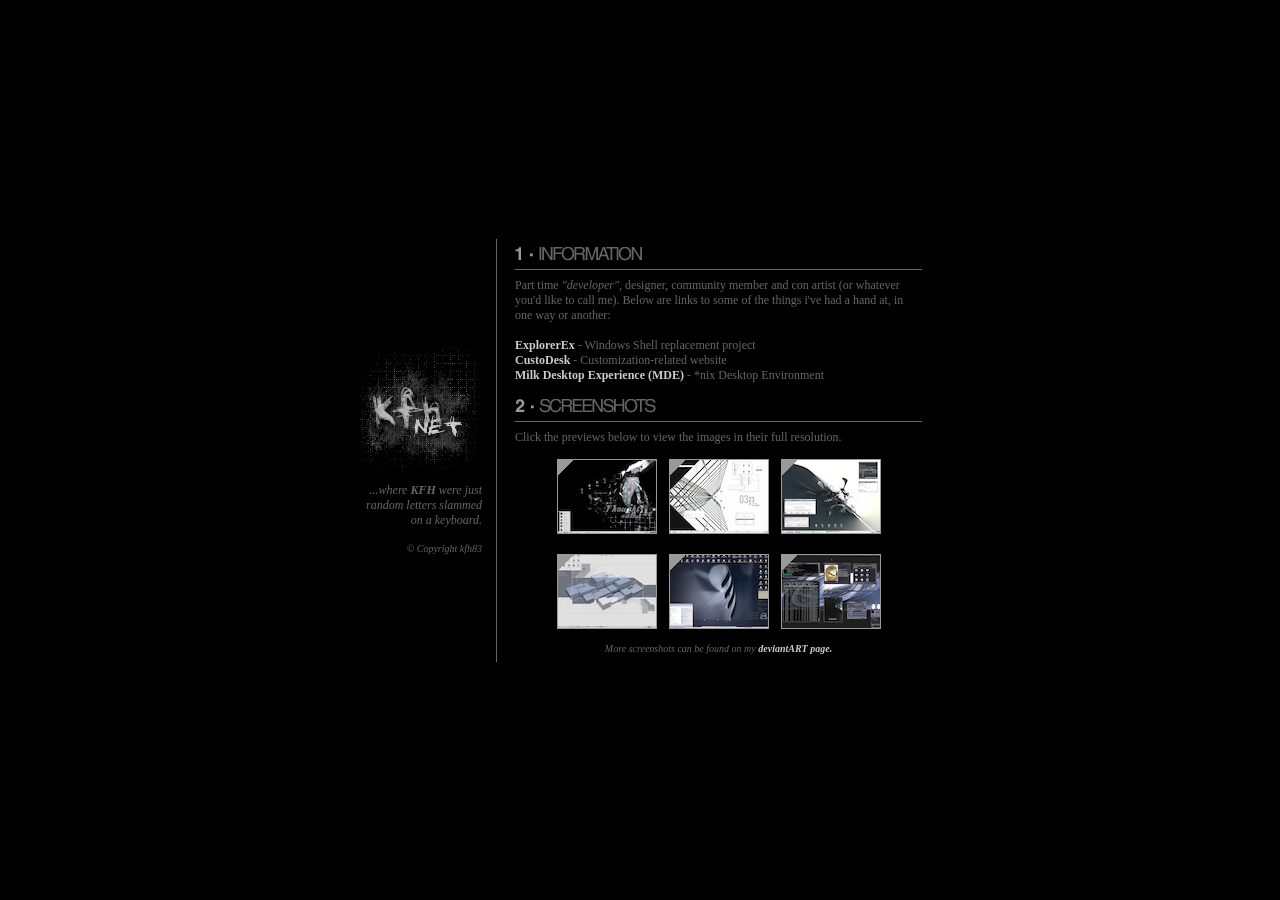
<file: index.htm>
<html style="height: 100%">
<head>
	<meta http-equiv="Content-Type" content="text/html; charset=utf-8">
		<title>kfhNET</title>
		<link rel="stylesheet" type="text/css" href="styles.css">
	</head>
	<body marginwidth="0" marginheight="0" bgcolor="black" style="height: 100%">
	
		<table width="100%" height="100%" border="0" cellspacing="0" cellpadding="0">
		    <tr>
		        <td valign="middle" align="center">

		            <table width="600" border="0" cellspacing="10" cellpadding="0">
						<center>
							<table width="600" height="400" border="0" cellspacing="10" cellpadding="0">
								<tr>
								  <td>
								    <table width="1" border="0" cellspacing="0" cellpadding="4">
								      <tr>
								        <td align="center" valign="middle"><img src="assets/logo.gif"></td>
								      </tr>
								      <tr>
								        <td class="regulartext" align="right"><i>...where <b>KFH</b> were just random letters slammed on a keyboard.</i><br><br><div class="smalltext"><i>&copy; Copyright kfh83</i></div></td>
								      </tr>
								    </table>
								  </td>
								  
								  <td width="1" bgcolor="#666666">
									  <img src="assets/blank.gif">
								  </td>
								  
								  <td width="450" valign="top">
									  <table width="100%" border="0" cellspacing="0" cellpadding="0">
									    <tr>
									      <td class="regulartext">
									        <table width="100%" border="0" cellspacing="8" cellpadding="0">
									        	<tr>
									        		<td><img src="assets/header1.gif"></td>
									        	</tr>
									        	
									        	<tr height="1" bgcolor="#666666">
									        		<td width="100%" bgcolor="#666666"><img src="assets/blank.gif"></td>
									        	</tr>
									        	
									        	<tr>
									        		<td class="regulartext">Part time <i>"developer"</i>, designer, community member and con artist (or whatever you'd like to call me). Below are links to some of the things i've had a hand at, in one way or another:
									        		<br>
									        		<br>
									        		<a href="https://github.com/kfh83/ExplorerEx">ExplorerEx</a> - Windows Shell replacement project
									        		<br>
									        		<a href="https://github.com/kfh83/CustoDesk">CustoDesk</a> - Customization-related website
									        		<br>
									        		<a href="https://github.com/pyrite-dev/mde">Milk Desktop Experience (MDE)</a> - *nix Desktop Environment</td> 
									        	</tr>	
									        			        	
									        </table>
									        
									        <table width="100%" border="0" cellspacing="8" cellpadding="0">
									        	
									        	<tr>
									        		<td><img src="assets/header2.gif"></td>
									        	</tr>
									        	
									    		<tr height="1" bgcolor="#666666">
									        		<td width="100%" bgcolor="#666666"><img src="assets/blank.gif"></td>
									        	</tr>
									        	
									        	<tr>
									        		<td class="regulartext">Click the previews below to view the images in their full resolution.</td> 
									        	</tr>
									        	
									        	<!-- thumbs-->
												<tr>
												  <td align="center">
												    <table cellpadding="6" cellspacing="0" border="0">
												      <tr>
												        <td>
												          <table width="100" cellpadding="0" cellspacing="0" border="0">
												            <tr>
												              <td background="screenshots/wordsspared-thumb.gif"><a href="screenshots\wordsspared.htm"><img src="assets/shotframe.gif" height="75" width="100" border="0"></a></td>
												            </tr>
												          </table>
												        </td>
												        <td>
												          <table width="100" cellpadding="0" cellspacing="0" border="0">
												            <tr>
												              <td background="screenshots/deskshot-thumb.gif"><a href="screenshots\deskshot.htm"><img src="assets/shotframe.gif" height="75" width="100" border="0"></a></td>
												            </tr>
												          </table>
												        </td>
												        <td>
												          <table width="100" cellpadding="0" cellspacing="0" border="0">
												            <tr>
												              <td background="screenshots/03style-thumb.gif"><a href="screenshots\03style.htm"><img src="assets/shotframe.gif" height="75" width="100" border="0"></a></td>
												            </tr>
												          </table>
												        </td>
												      </tr>
												    </table>
												  </td>
												</tr>
												
												<tr>
												  <td align="center">
												    <table cellpadding="6" cellspacing="0" border="0">
												      <tr>
												        <td>
												          <table width="100" cellpadding="0" cellspacing="0" border="0">
												            <tr>
												              <td background="screenshots/abstract-thumb.gif"><a href="screenshots\abstract.htm"><img src="assets/shotframe.gif" height="75" width="100" border="0"></a></td>
												            </tr>
												          </table>
												        </td>
												        <td>
												          <table width="100" cellpadding="0" cellspacing="0" border="0">
												            <tr>
												              <td background="screenshots/fourchette-thumb.gif"><a href="screenshots\fourchette.htm"><img src="assets/shotframe.gif" height="75" width="100" border="0"></a></td>
												            </tr>
												          </table>
												        </td>
												        <td>
												          <table width="100" cellpadding="0" cellspacing="0" border="0">
												            <tr>
												              <td background="screenshots/artix-thumb.gif"><a href="screenshots\artix.htm"><img src="assets/shotframe.gif" height="75" width="100" border="0"></a></td>
												            </tr>
												          </table>
												        </td>
												      </tr>
												    </table>
												  </td>
												</tr>
												
									        	<tr>
									        		<td class="smalltext"><center><i>More screenshots can be found on my <a href="http://kfh83.deviantart.com/gallery">deviantART page.</a><center></td> 
									        	</tr>
									        </table>
									      </td>
									    </tr>
									  </table>
								  </td>
								</tr>
							</table>
						</center>
		            </table>
		        </td>
		    </tr>
		</table>	
	</body>
</html>
</file>
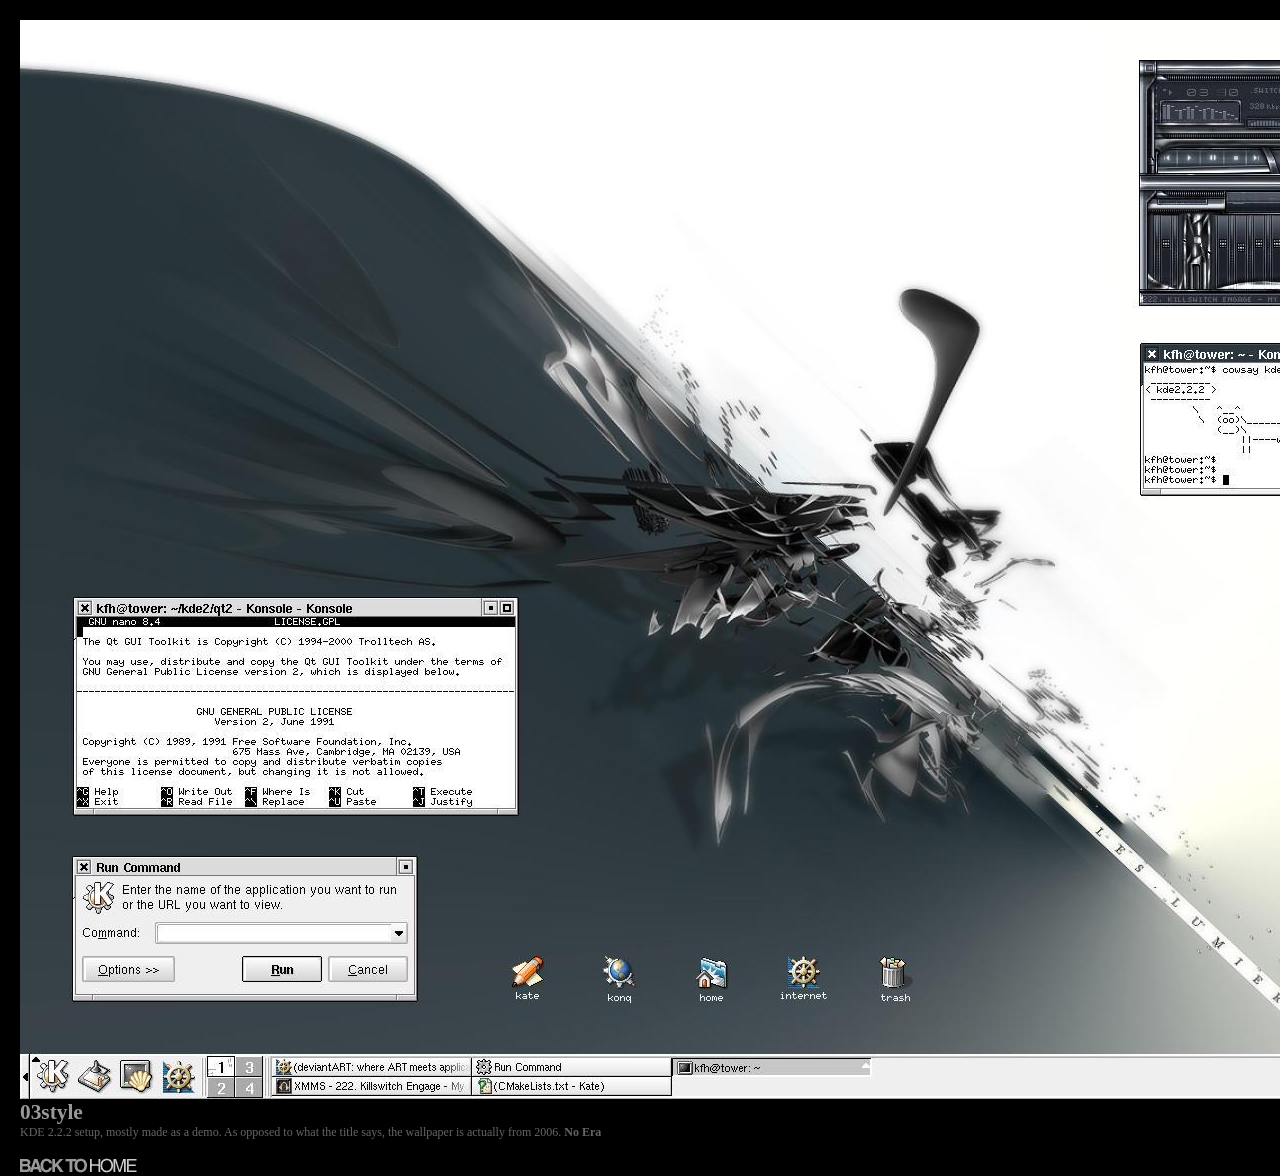
<file: screenshots/03style.htm>
<html style="height: 100%">
<head>
	<meta http-equiv="Content-Type" content="text/html; charset=iso-8859-1">
		<title>kfhNET : 03style</title>
		<link rel="stylesheet" type="text/css" href="../styles.css">
	</head>
	<body marginwidth="20" marginheight="20" bgcolor="black" style="height: 100%">
		<center>
			<table width="1" border="0" cellpadding="0" cellspacing="0">
				<tr>
					<td align="center">
						<img src="03style.jpg">
					</td>
				</tr>
				<tr>
					<td align="left">
						<span class="headertext">03style</span>
						<br>
						<span class="regulartext">KDE 2.2.2 setup, mostly made as a demo. As opposed to what the title says, the wallpaper is actually from 2006. <b>No Era</b></span>
						<br><br>
						<a href="../index.htm"><img src="../assets/back.gif" border="0"></a>
					</td>
				</tr>
			</table>
		</center>
	</body>
</html>
</file>
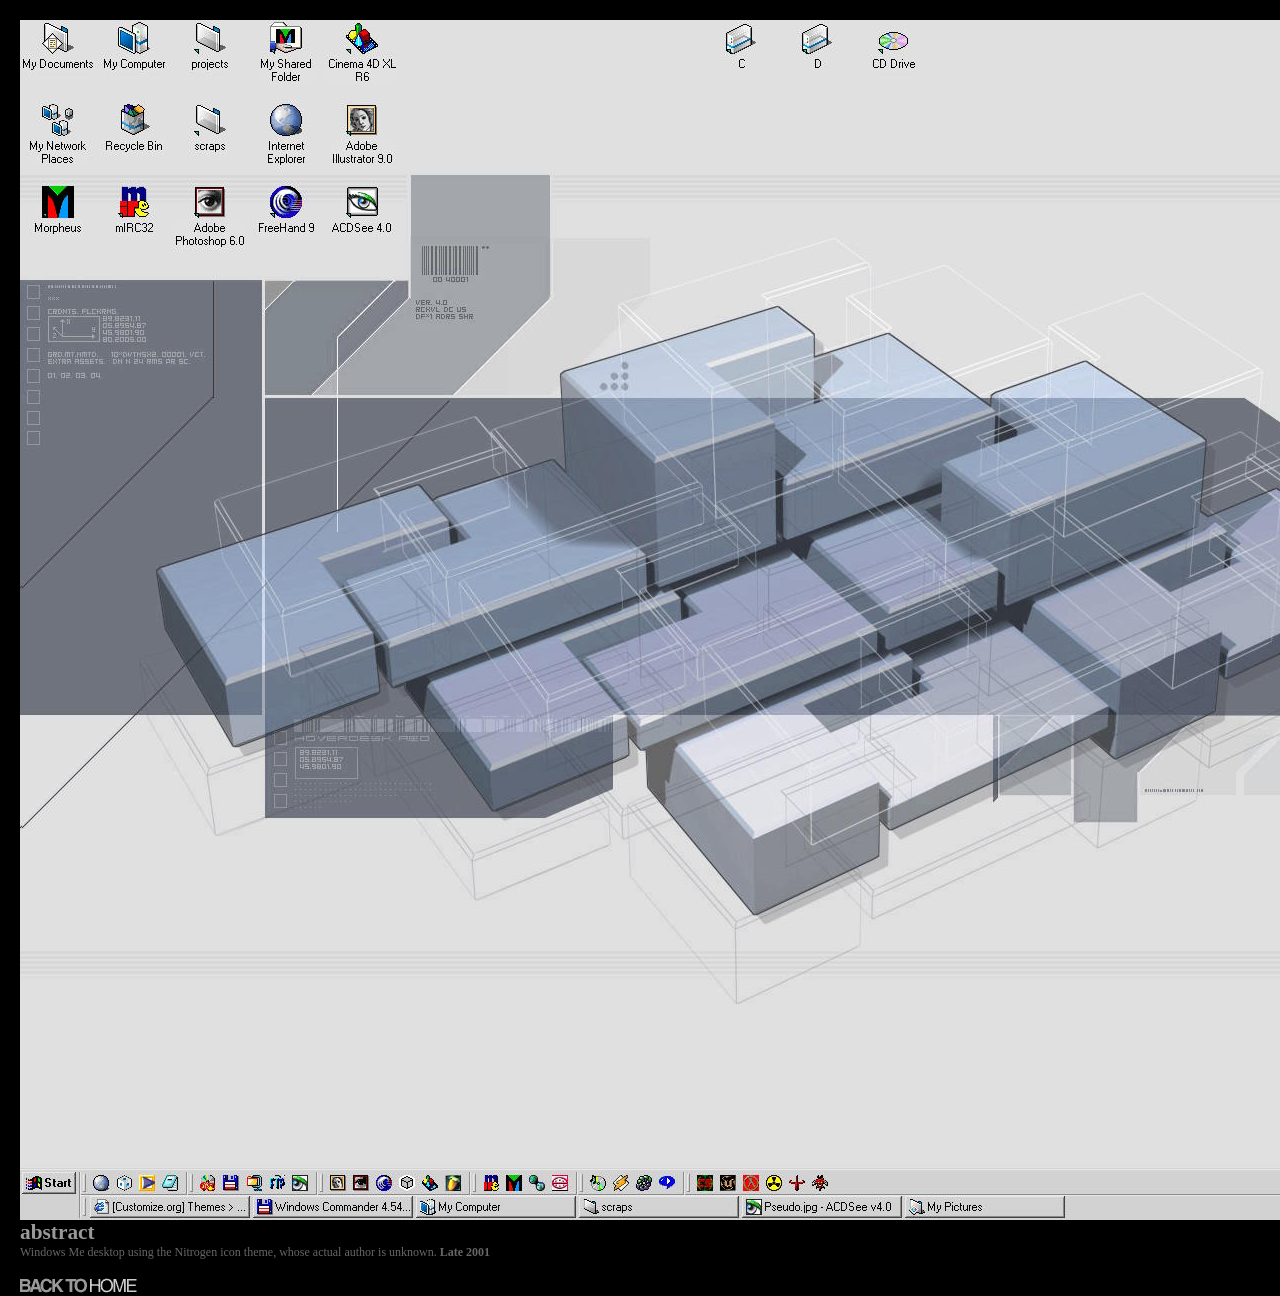
<file: screenshots/abstract.htm>
<html style="height: 100%">
<head>
	<meta http-equiv="Content-Type" content="text/html; charset=iso-8859-1">
		<title>kfhNET : abstract</title>
		<link rel="stylesheet" type="text/css" href="../styles.css">
	</head>
	<body marginwidth="20" marginheight="20" bgcolor="black" style="height: 100%">
		<center>
			<table width="1" border="0" cellpadding="0" cellspacing="0">
				<tr>
					<td align="center">
						<img src="abstract.jpg">
					</td>
				</tr>
				<tr>
					<td align="left">
						<span class="headertext">abstract</span>
						<br>
						<span class="regulartext">Windows Me desktop using the Nitrogen icon theme, whose actual author is unknown. <b>Late 2001</b></span>
						<br><br>
						<a href="../index.htm"><img src="../assets/back.gif" border="0"></a>
					</td>
				</tr>
			</table>
		</center>
	</body>
</html>
</file>
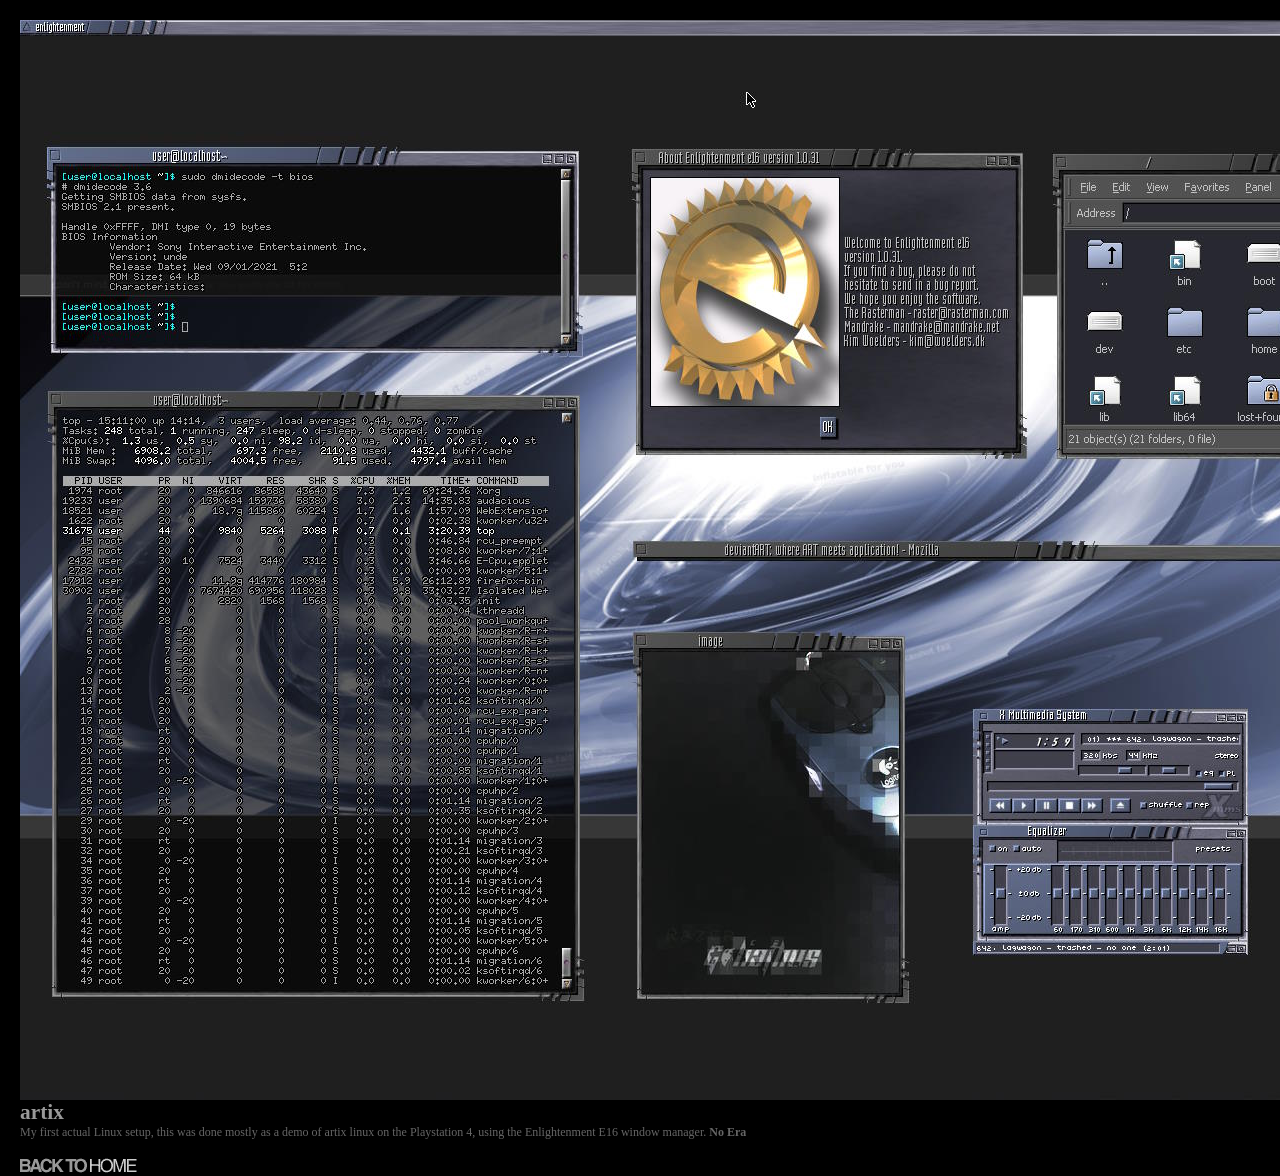
<file: screenshots/artix.htm>
<html style="height: 100%">
<head>
	<meta http-equiv="Content-Type" content="text/html; charset=iso-8859-1">
		<title>kfhNET : artix</title>
		<link rel="stylesheet" type="text/css" href="../styles.css">
	</head>
	<body marginwidth="20" marginheight="20" bgcolor="black" style="height: 100%">
		<center>
			<table width="1" border="0" cellpadding="0" cellspacing="0">
				<tr>
					<td align="center">
						<img src="artix.jpg">
					</td>
				</tr>
				<tr>
					<td align="left">
						<span class="headertext">artix</span>
						<br>
						<span class="regulartext">My first actual Linux setup, this was done mostly as a demo of artix linux on the Playstation 4, using the Enlightenment E16 window manager. <b>No Era</b></span>
						<br><br>
						<a href="../index.htm"><img src="../assets/back.gif" border="0"></a>
					</td>
				</tr>
			</table>
		</center>
	</body>
</html>
</file>
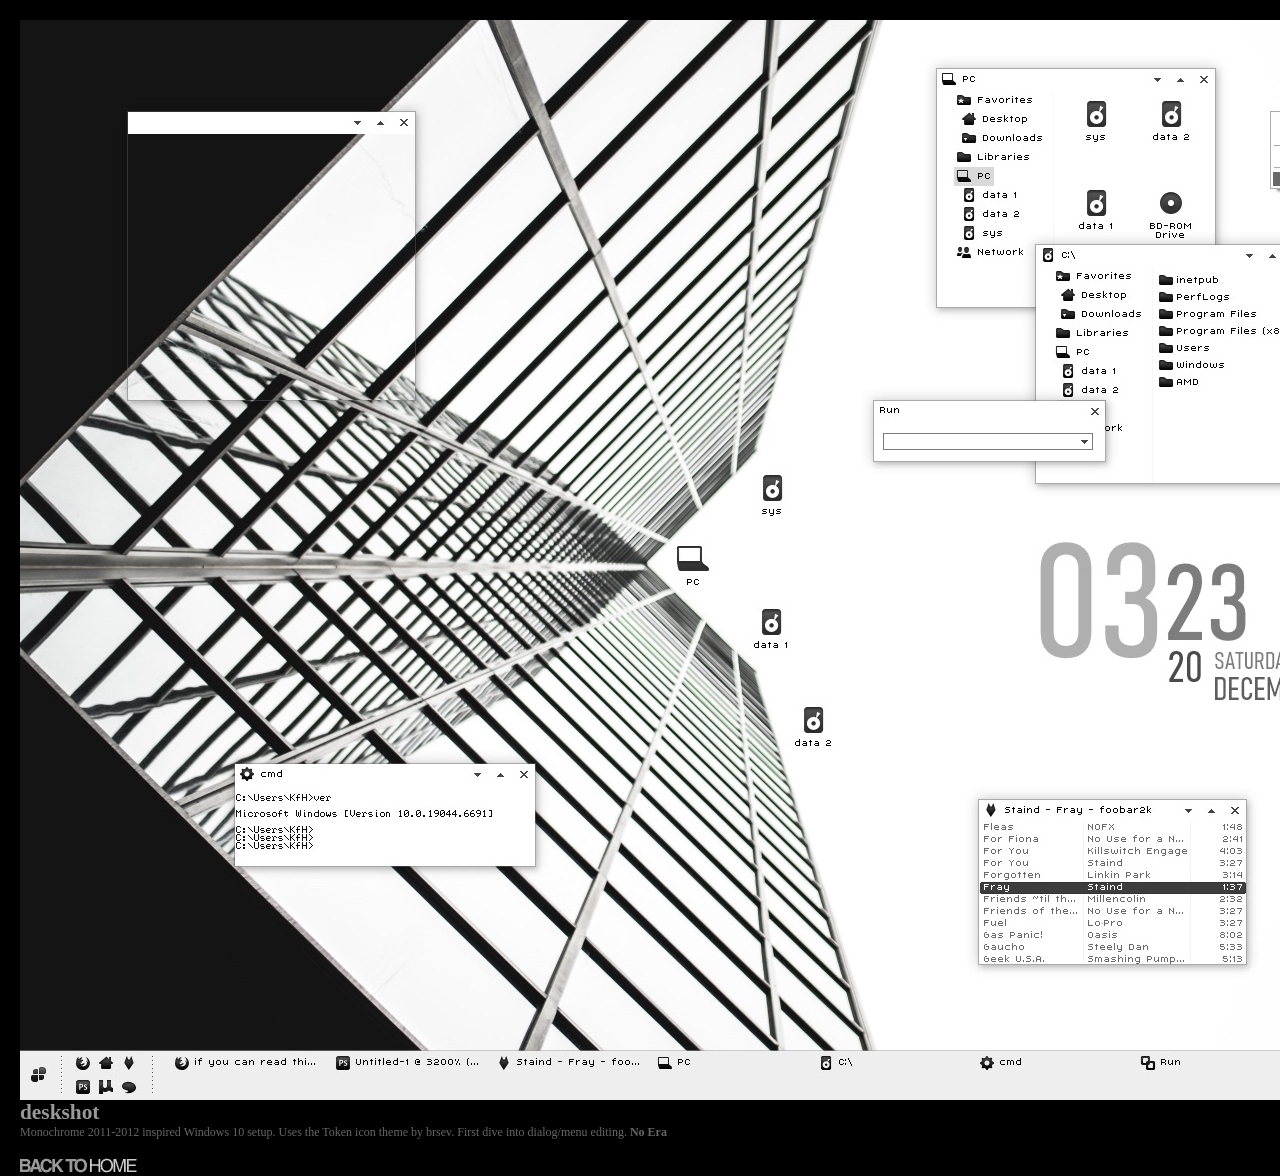
<file: screenshots/deskshot.htm>
<html style="height: 100%">
<head>
	<meta http-equiv="Content-Type" content="text/html; charset=iso-8859-1">
		<title>kfhNET : deskshot</title>
		<link rel="stylesheet" type="text/css" href="../styles.css">
	</head>
	<body marginwidth="20" marginheight="20" bgcolor="black" style="height: 100%">
		<center>
			<table width="1" border="0" cellpadding="0" cellspacing="0">
				<tr>
					<td align="center">
						<img src="deskshot.jpg">
					</td>
				</tr>
				<tr>
					<td align="left">
						<span class="headertext">deskshot</span>
						<br>
						<span class="regulartext">Monochrome 2011-2012 inspired Windows 10 setup. Uses the Token icon theme by brsev. First dive into dialog/menu editing. <b>No Era</b></span>
						<br><br>
						<a href="../index.htm"><img src="../assets/back.gif" border="0"></a>
					</td>
				</tr>
			</table>
		</center>
	</body>
</html>
</file>
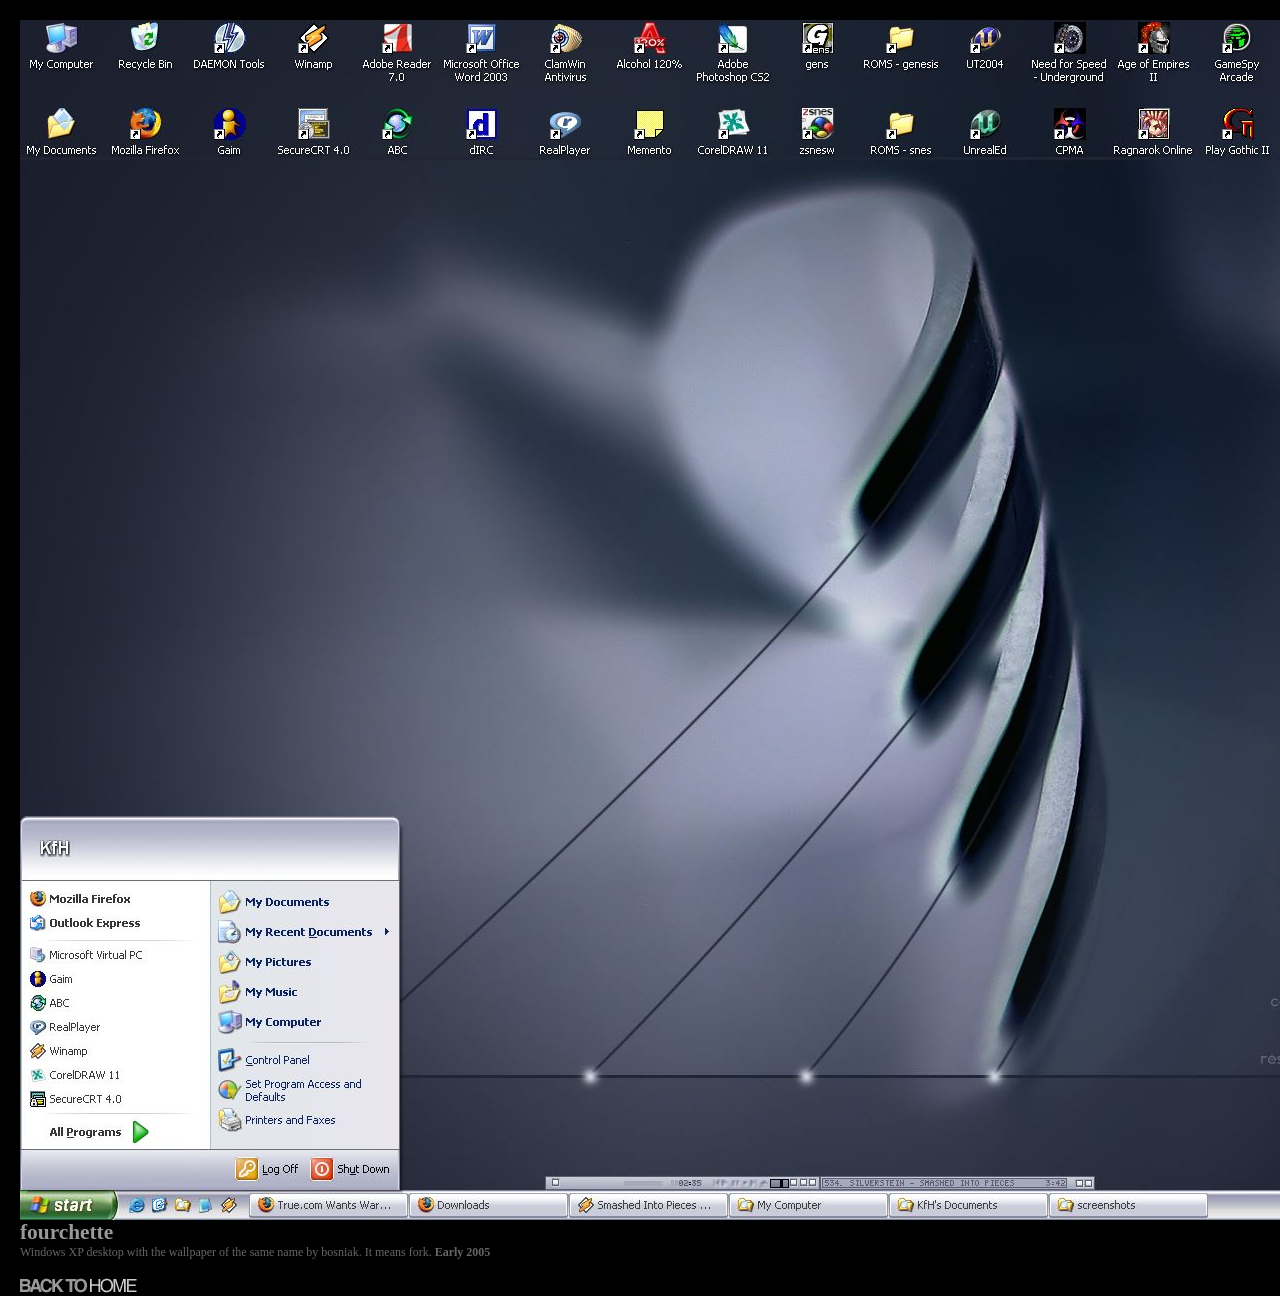
<file: screenshots/fourchette.htm>
<html style="height: 100%">
<head>
	<meta http-equiv="Content-Type" content="text/html; charset=iso-8859-1">
		<title>kfhNET : fourchette</title>
		<link rel="stylesheet" type="text/css" href="../styles.css">
	</head>
	<body marginwidth="20" marginheight="20" bgcolor="black" style="height: 100%">
		<center>
			<table width="1" border="0" cellpadding="0" cellspacing="0">
				<tr>
					<td align="center">
						<img src="fourchette.jpg">
					</td>
				</tr>
				<tr>
					<td align="left">
						<span class="headertext">fourchette</span>
						<br>
						<span class="regulartext">Windows XP desktop with the wallpaper of the same name by bosniak. It means fork. <b>Early 2005</b></span>
						<br><br>
						<a href="../index.htm"><img src="../assets/back.gif" border="0"></a>
					</td>
				</tr>
			</table>
		</center>
	</body>
</html>
</file>
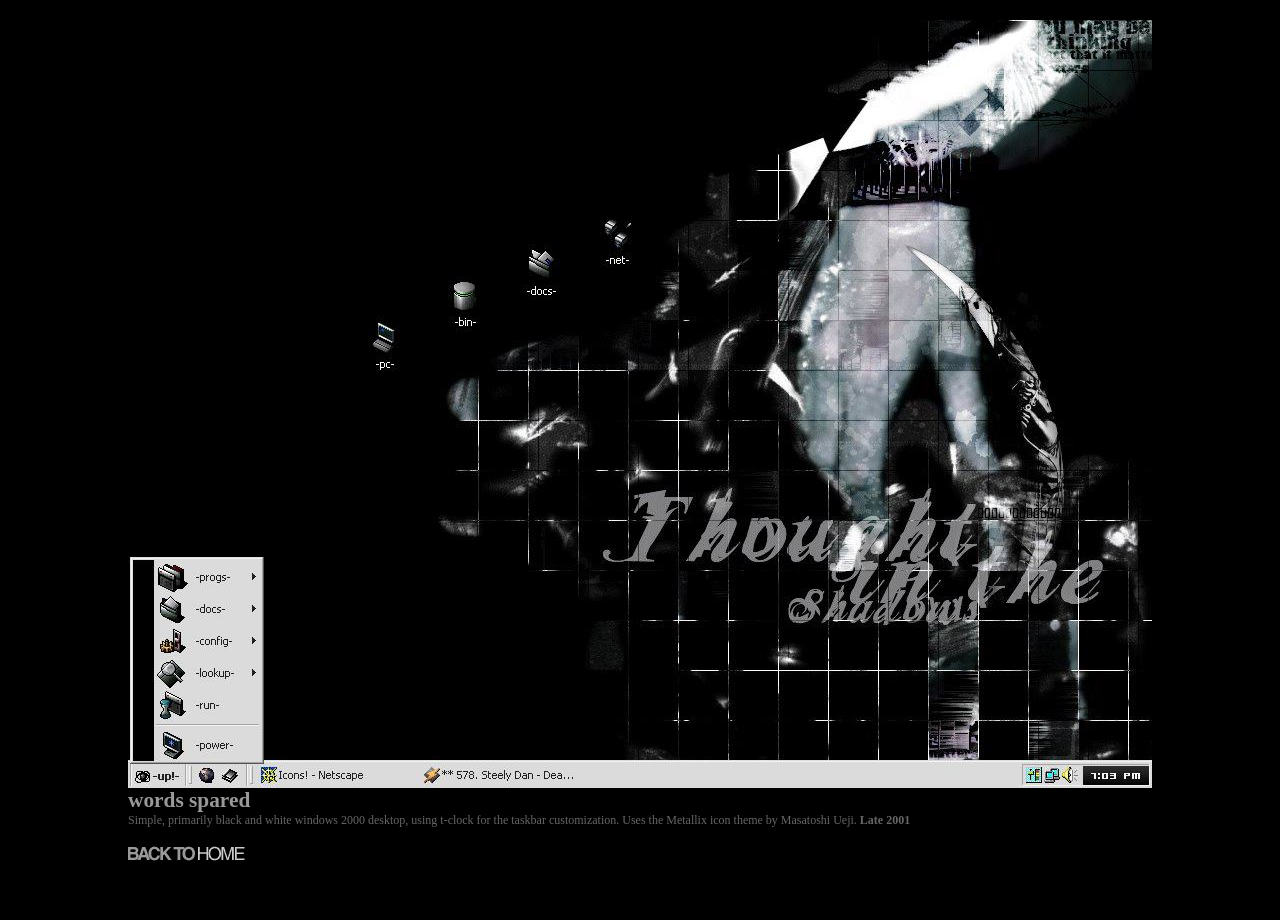
<file: screenshots/wordsspared.htm>
<html style="height: 100%">
<head>
	<meta http-equiv="Content-Type" content="text/html; charset=iso-8859-1">
		<title>kfhNET : words spared</title>
		<link rel="stylesheet" type="text/css" href="../styles.css">
	</head>
	<body marginwidth="20" marginheight="20" bgcolor="black" style="height: 100%">
		<center>
			<table width="1" border="0" cellpadding="0" cellspacing="0">
				<tr>
					<td align="center">
						<img src="wordsspared.jpg">
					</td>
				</tr>
				<tr>
					<td align="left">
						<span class="headertext">words spared</span>
						<br>
						<span class="regulartext">Simple, primarily black and white windows 2000 desktop, using t-clock for the taskbar customization. Uses the Metallix icon theme by Masatoshi Ueji. <b>Late 2001</b></span>
						<br><br>
						<a href="../index.htm"><img src="../assets/back.gif" border="0"></a>
					</td>
				</tr>
			</table>
		</center>
	</body>
</html>
</file>
<file: styles.css>
.regulartext {
	color: #666666;
	font-family: "Verdana";
	font-size: 9pt;
}

.smalltext {
	color: #666666;
	font-family: "Verdana";
	font-size: 10px;
}

a {
	  text-decoration: none;
	  color: #CCCCCC;
	  font-family: "Verdana";
	  font-weight: bold;
}

.headertext {
	font-family: "Verdana";
	font-size: 16pt;
	font-weight: bold;
	color: #999999;
}
</file>
